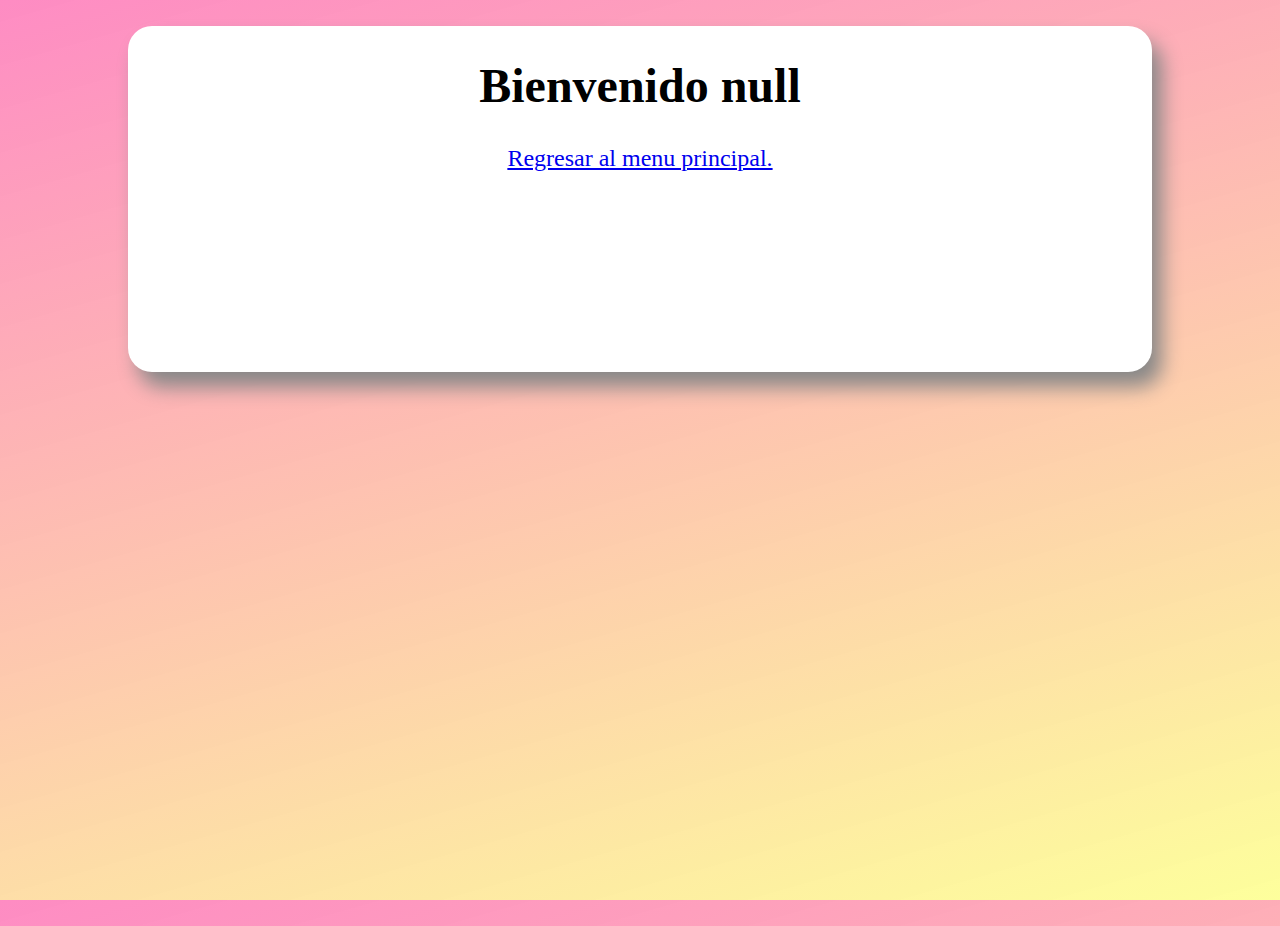
<file: mainPage.html>
<!DOCTYPE html>
<html lang="en">
  <head>
    <meta http-equiv="Content-Security-Policy" content="upgrade-insecure-requests">
    <meta charset="UTF-8" />
    <meta http-equiv="X-UA-Compatible" content="IE=edge" />
    <meta name="viewport" content="width=device-width, initial-scale=1.0" />
    <link rel="stylesheet" href="mainPage.css" />
    <link rel="stylesheet" href="style.css" />
    <title>Document</title>
  </head>
  <body>
    <div class="main-container">
      <h1 id="titulo">Bienvenido</h1>
      <a href="https://kefab.github.io/FrontTesis/">Regresar al menu principal.</a>
      <script src="mainPage.js"></script>
    </div>
  </body>
</html>
</file>
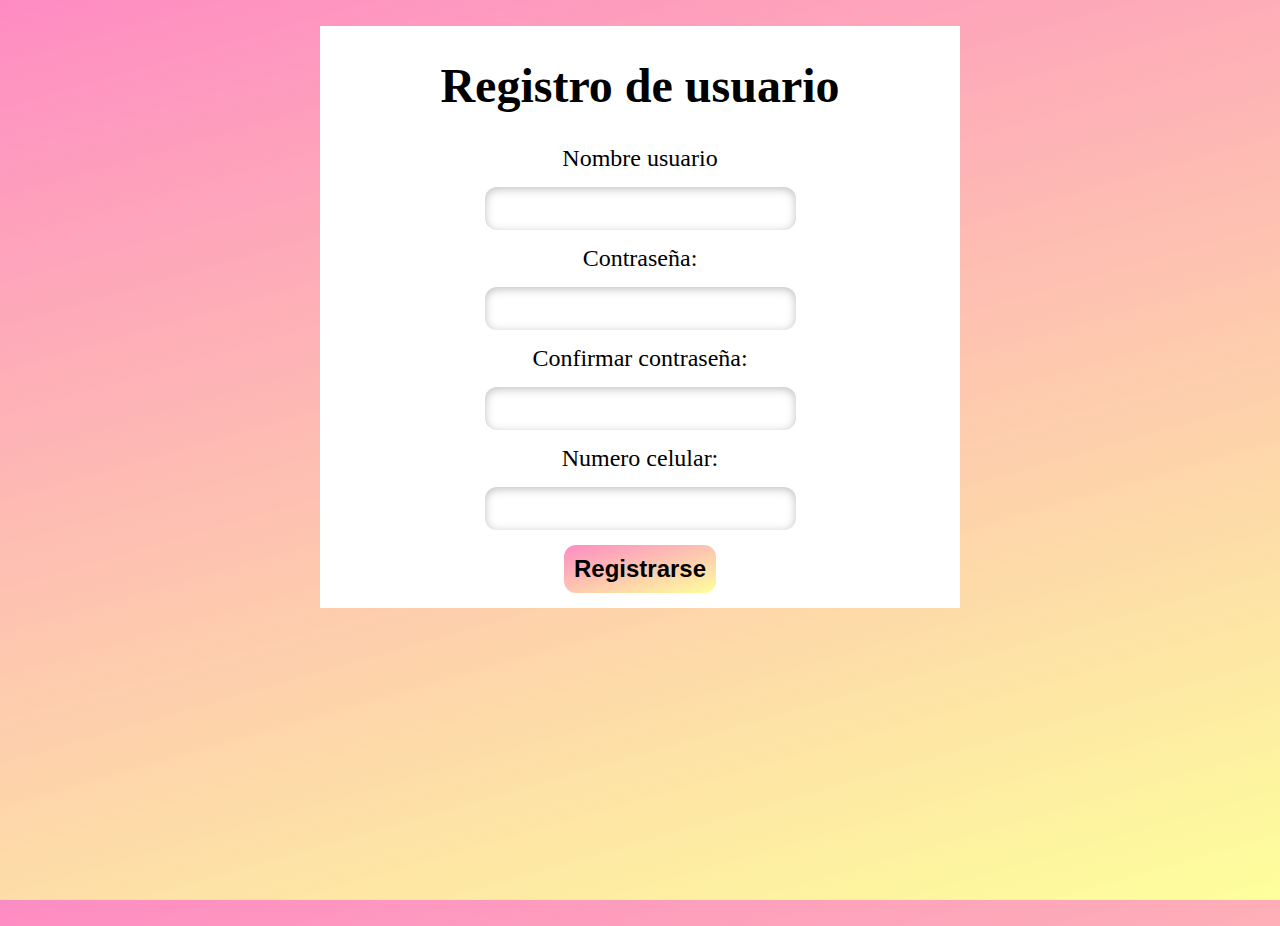
<file: regist.html>
<!DOCTYPE html>
<html lang="en">
  <head>
    <meta http-equiv="Content-Security-Policy" content="upgrade-insecure-requests">
    <meta charset="UTF-8" />
    <meta http-equiv="X-UA-Compatible" content="IE=edge" />
    <meta name="viewport" content="width=device-width, initial-scale=1.0" />
    <title>Document</title>
    <link rel="stylesheet" href="style.css" />
    <link rel="stylesheet" href="regist.css" />
  </head>
  <body>
    <div class="main-container">
      <h1>Registro de usuario</h1>
      <label for="username">Nombre usuario</label>
      <input
        type="text"
        name="Nombre usuario:"
        id="username"
        class="username"
      />

      <label for="password">Contraseña:</label>
      <input
        type="password"
        name="Contraseña:"
        id="password"
        class="password"
      />

      <label for="conf-password">Confirmar contraseña:</label>
      <input
        type="password"
        name="Confirmar contraseña:"
        id="conf-password"
        class="password"
      />

      <label for="phoneNumber">Numero celular:</label>
      <input type="text" id="phoneNumber" class="password" />

      <button class="button-acept" onclick="saveUser()">Registrarse</button>

      <script src="regist.js"></script>
    </div>
  </body>
</html>
</file>
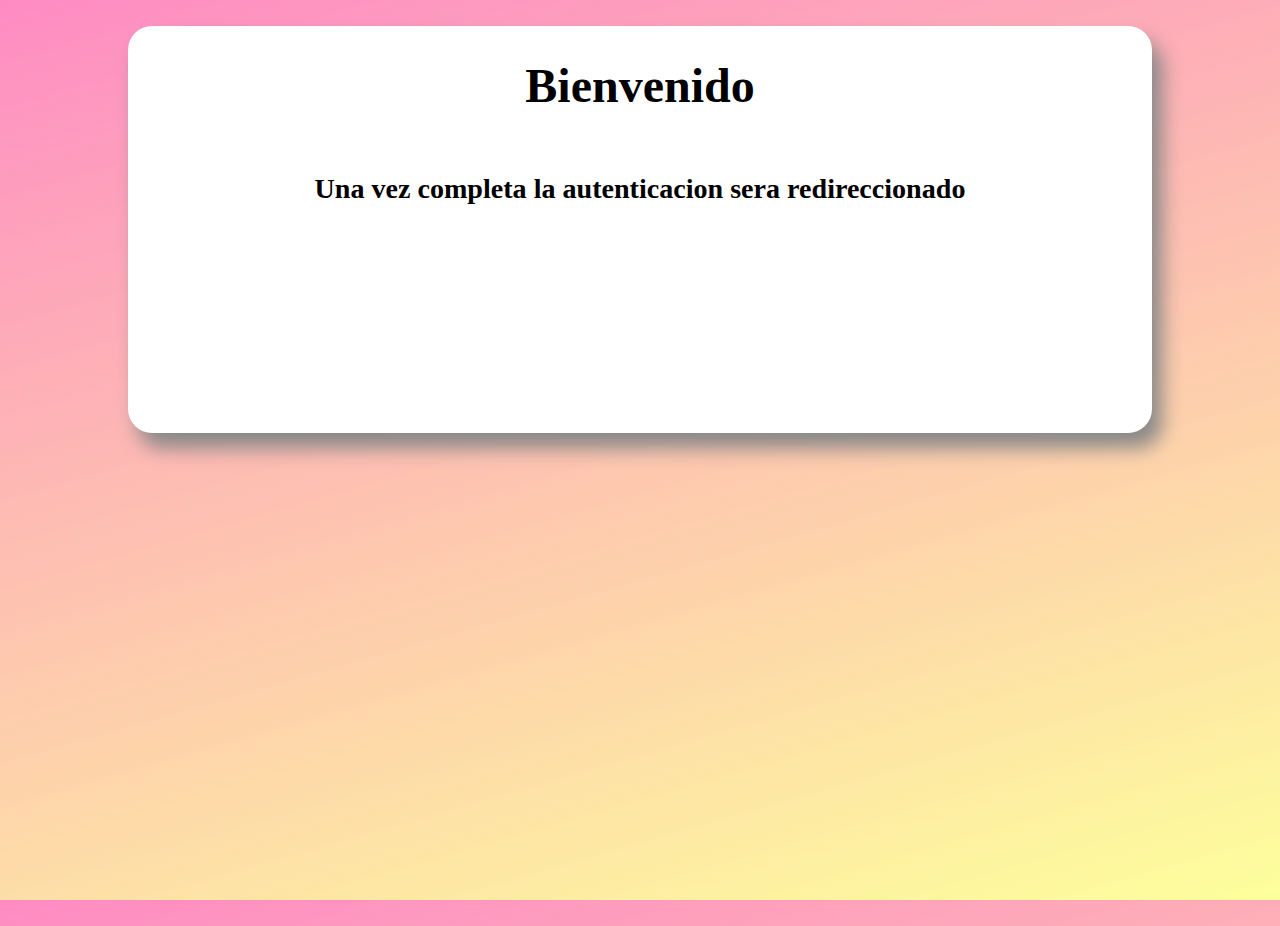
<file: waitLogin.html>
<!DOCTYPE html>
<html lang="en">
  <head>
    <meta http-equiv="Content-Security-Policy" content="upgrade-insecure-requests">
    <meta charset="UTF-8" />
    <meta http-equiv="X-UA-Compatible" content="IE=edge" />
    <meta name="viewport" content="width=device-width, initial-scale=1.0" />
    <title>Document</title>
    <link rel="stylesheet" href="mainPage.css" />
    <link rel="stylesheet" href="style.css" />
  </head>
  <body>
    <div class="main-container">
      <h1>Bienvenido</h1>
      <h3>Una vez completa la autenticacion sera redireccionado</h3>
      <script src="wait2.js"></script>
    </div>
  </body>
</html>
</file>
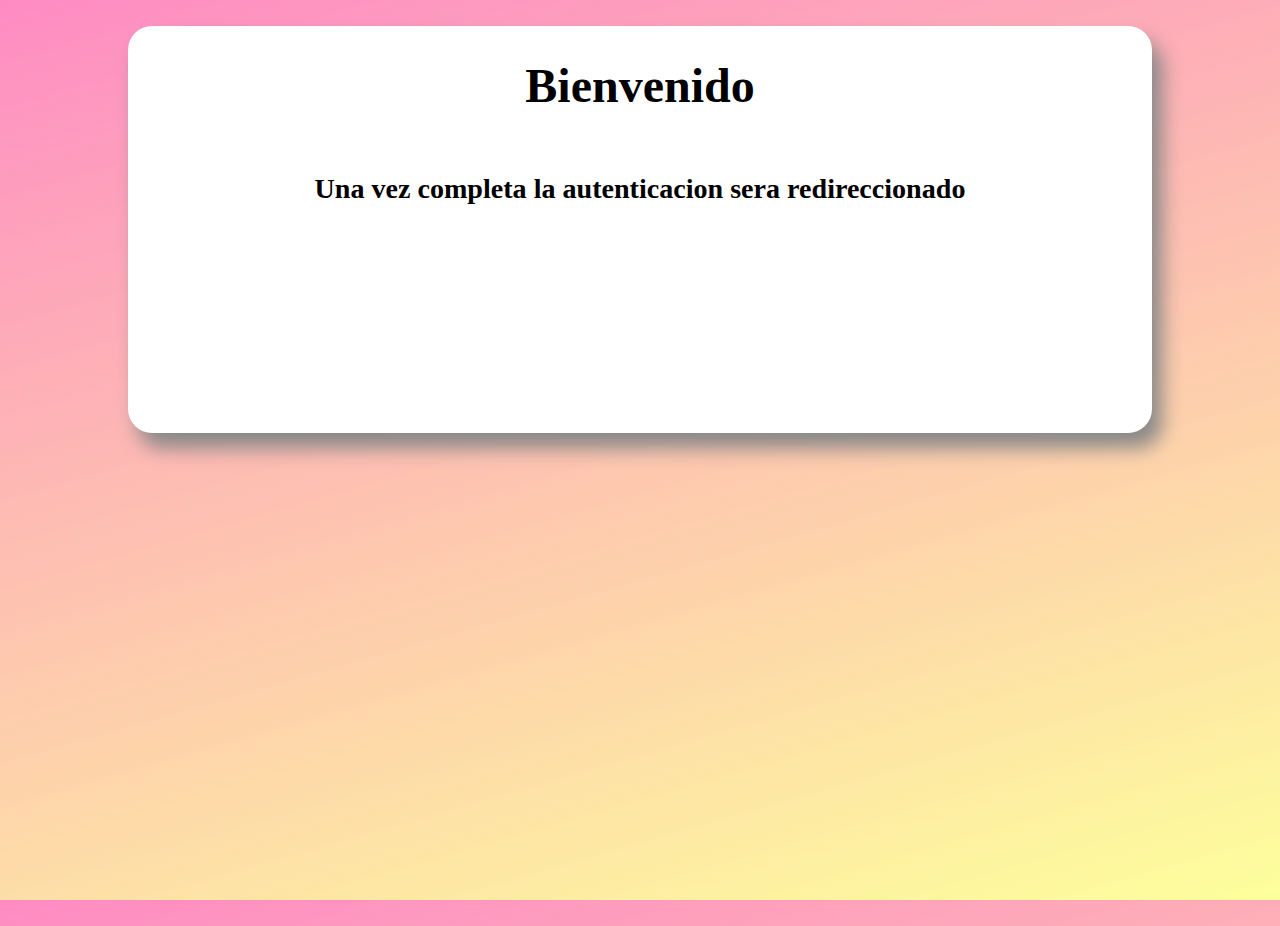
<file: waitPage.html>
<!DOCTYPE html>
<html lang="en">
  <head>
    <meta http-equiv="Content-Security-Policy" content="upgrade-insecure-requests">
    <meta charset="UTF-8" />
    <meta http-equiv="X-UA-Compatible" content="IE=edge" />
    <meta name="viewport" content="width=device-width, initial-scale=1.0" />
    <title>Document</title>
    <link rel="stylesheet" href="mainPage.css" />
    <link rel="stylesheet" href="style.css" />
  </head>
  <body>
    <div class="main-container">
      <h1>Bienvenido</h1>
      <h3>Una vez completa la autenticacion sera redireccionado</h3>
      <script src="wait.js"></script>
    </div>

  </body>
</html>
</file>
<file: mainPage.css>
.main-container {
  display: flex;
  flex-direction: column;
  align-items: center;
  margin: 26px auto;
  background-color: white;
  width: 80%;
  padding-bottom: 200px;
  box-shadow: 10px 15px 20px #888888;
  border-radius: 24px;
}
</file>
<file: style.css>
html {
  height: 100%;
  padding: 0px;
  margin: 0px;
}

body {
  font-size: 24px;
  height: 100%;
  margin: 0;
  background: rgb(250, 255, 27);
  background: linear-gradient(
    344deg,
    rgba(251, 255, 27, 0.437) 0%,
    rgba(253, 45, 146, 0.55) 100%
  );
}
</file>
<file: regist.css>
.main-container {
  display: flex;
  flex-direction: column;
  align-items: center;
  margin: 26px auto;
  background-color: white;
  width: 50%;
}

.username,
.password {
  font-size: 24px;
  font-family: FontAwesome;
  margin: 15px;
  box-shadow: 0px 2px 10px #c0bfbf inset;
  border: none;
  border-radius: 12px;
  padding: 8px;
}

.button-acept {
  background: linear-gradient(
    344deg,
    rgba(251, 255, 27, 0.437) 0%,
    rgba(253, 45, 146, 0.55) 100%
  );
  font-size: 24px;
  border-radius: 12px;
  color: black;
  font-weight: bold;
  padding: 10px;
  border: none;
  margin-bottom: 15px;
}

.option-buttons {
  display: flex;
  flex-direction: row;
  align-items: center;  
}

.option-buttons button{
    margin-left: 30px;
    margin-right: 30px;
}
</file>
